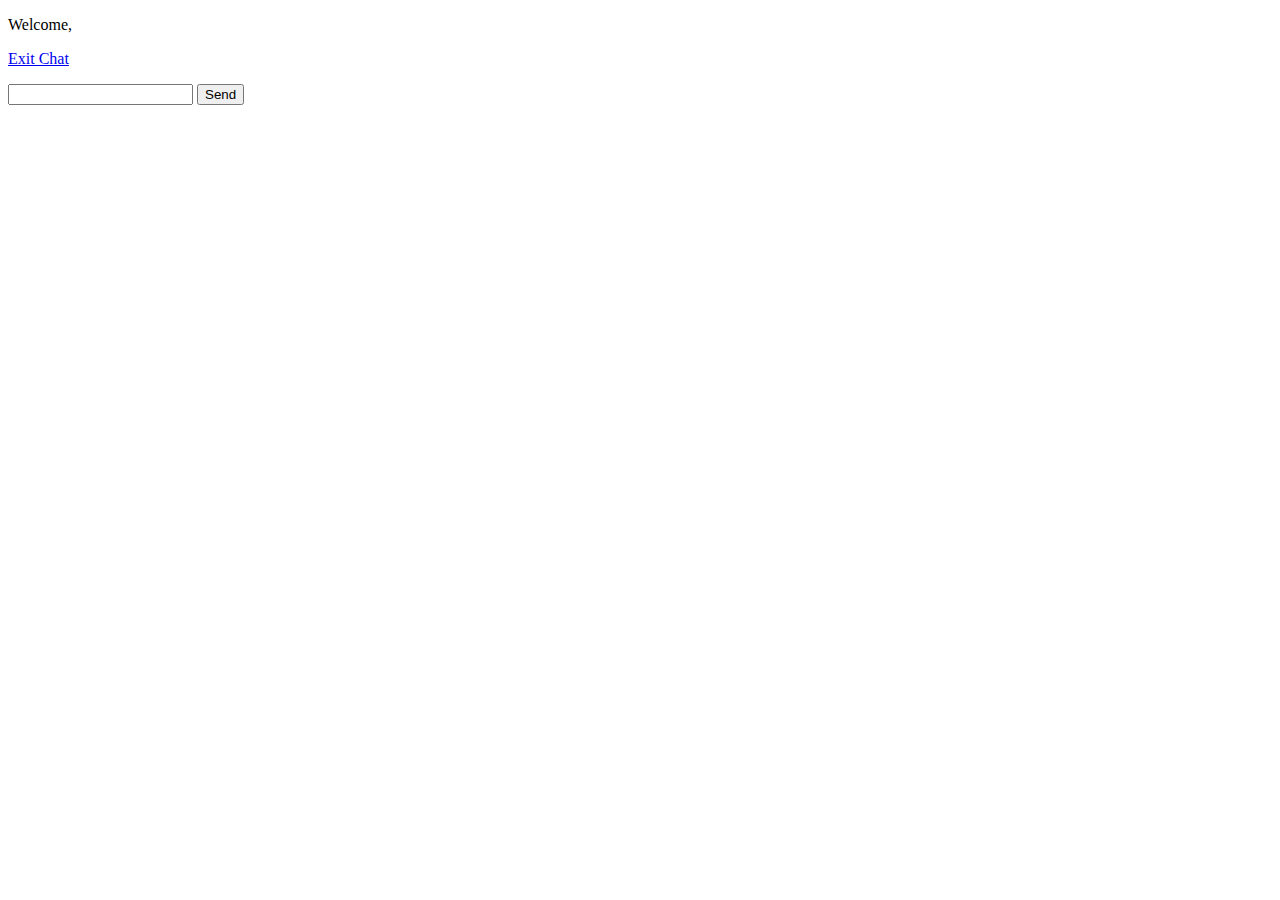
<file: index.html>
<!DOCTYPE html>
<html lang="en">
    <head>
        <meta charset="utf-8" />
 
        <title>Tuts+ Chat Application</title>
        <meta name="description" content="Tuts+ Chat Application" />
        <link rel="stylesheet" href="style.css" />
    </head>
    <body>
        <div id="wrapper">
            <div id="menu">
                <p class="welcome">Welcome, <b></b></p>
                <p class="logout"><a id="exit" href="#">Exit Chat</a></p>
            </div>
 
            <div id="chatbox"></div>
 
            <form name="message" action="">
                <input name="usermsg" type="text" id="usermsg" />
                <input name="submitmsg" type="submit" id="submitmsg" value="Send" />
            </form>
        </div>
        <script type="text/javascript" src="https://cdnjs.cloudflare.com/ajax/libs/jquery/3.5.1/jquery.min.js"></script>
        <script type="text/javascript">
            // jQuery Document
            $(document).ready(function () {});
        </script>
    </body>
</html>
</file>
<file: style.css>
:root {
  --dl-size-size-large: 144px;
  --dl-size-size-small: 48px;
  --dl-size-size-medium: 96px;
  --dl-size-size-xlarge: 192px;
  --dl-size-size-xsmall: 16px;
  --dl-space-space-unit: 16px;
  --dl-size-size-xxlarge: 288px;
  --dl-color-scheme-white: #FFFFFF;
  --dl-size-size-maxwidth: 1144px;
  --dl-radius-radius-round: 50%;
  --dl-color-scheme-green80: #105749ff;
  --dl-space-space-halfunit: 8px;
  --dl-space-space-sixunits: 96px;
  --dl-space-space-twounits: 32px;
  --dl-color-scheme-green100: #0c4237ff;
  --dl-color-scheme-orange80: #ffc78bff;
  --dl-color-scheme-yellow20: #fffef3ff;
  --dl-color-scheme-yellow80: #fff6a7ff;
  --dl-radius-radius-radius2: 2px;
  --dl-radius-radius-radius4: 4px;
  --dl-radius-radius-radius8: 8px;
  --dl-space-space-fiveunits: 80px;
  --dl-space-space-fourunits: 64px;
  --dl-color-scheme-orange100: #ffad61ff;
  --dl-radius-radius-radius16: 16px;
  --dl-space-space-eightunits: 128px;
  --dl-space-space-threeunits: 48px;
  --dl-color-scheme-lightgreen: #c7ff9bff;
  --dl-space-space-oneandhalfunits: 24px;
}
.button {
  color: var(--dl-color-scheme-green100);
  cursor: pointer;
  display: inline-block;
  padding: 12px 24px;
  border-color: var(--dl-color-scheme-green100);
  border-width: 2px;
  border-radius: 32px;
  background-color: var(--dl-color-scheme-white);
}
.input {
  color: var(--dl-color-scheme-green100);
  cursor: auto;
  padding: 0.5rem 1rem;
  border-color: var(--dl-color-scheme-green100);
  border-width: 1px;
  border-radius: 4px;
  background-color: var(--dl-color-scheme-white);
}
.textarea {
  color: var(--dl-color-scheme-green100);
  cursor: auto;
  padding: 0.5rem;
  border-color: var(--dl-color-scheme-green100);
  border-width: 1px;
  border-radius: 4px;
  background-color: var(--dl-color-scheme-white);
}
.list {
  width: 100%;
  margin: 1em 0px 1em 0px;
  display: block;
  padding: 0px 0px 0px 1.5rem;
  list-style-type: none;
  list-style-position: outside;
}
.list-item {
  display: list-item;
}
.teleport-show {
  display: flex !important;
}
.button-secondary {
  font-style: normal;
  transition: 0.3s;
  font-family: Lexend;
  font-weight: 500;
  line-height: 1;
  border-color: var(--dl-color-scheme-green80);
  margin-right: var(--dl-space-space-unit);
}
.button-secondary:hover {
  color: var(--dl-color-scheme-white);
  background-color: var(--dl-color-scheme-orange100);
}
.button-primary {
  color: var(--dl-color-scheme-white);
  font-style: normal;
  transition: 0.3s;
  font-family: Lexend;
  font-weight: 500;
  line-height: 1;
  border-color: var(--dl-color-scheme-green80);
  background-color: var(--dl-color-scheme-green80);
}
.button-primary:hover {
  color: var(--dl-color-scheme-green80);
  background-color: var(--dl-color-scheme-lightgreen);
}
.navbar-container {
  top: 0;
  width: 100%;
  display: flex;
  z-index: 1000;
  position: sticky;
  padding-top: var(--dl-space-space-oneandhalfunits);
  padding-bottom: var(--dl-space-space-oneandhalfunits);
  justify-content: center;
  background-color: var(--dl-color-scheme-white);
}
.navbar-burger-menu {
  display: none;
}
.max-width {
  width: 100%;
  display: flex;
  max-width: var(--dl-size-size-maxwidth);
  align-items: center;
  padding-left: var(--dl-space-space-oneandhalfunits);
  padding-right: var(--dl-space-space-oneandhalfunits);
  justify-content: space-between;
}
.button-gradient {
  display: flex;
  font-size: 18px;
  background: linear-gradient(90deg, #C7FF9B 0%, #FFF6A7 100%);
  font-style: normal;
  transition: 0.3s;
  align-items: center;
  font-weight: 700;
  line-height: 0.9;
  padding-top: 20px;
  border-color: transparent;
  margin-right: var(--dl-space-space-unit);
  padding-left: 32px;
  padding-right: 32px;
  padding-bottom: 20px;
}
.button-gradient:hover {
  color: var(--dl-color-scheme-white);
  background: unset;
  border-color: var(--dl-color-scheme-white);
}
.button-transparent {
  color: var(--dl-color-scheme-white);
  font-size: 18px;
  font-style: normal;
  transition: 0.3s;
  font-weight: 700;
  line-height: 0.9;
  padding-top: 20px;
  border-color: var(--dl-color-scheme-white);
  padding-left: 32px;
  padding-right: 32px;
  padding-bottom: 20px;
  background-color: transparent;
}
.button-transparent:hover {
  color: var(--dl-color-scheme-green80);
  background-color: var(--dl-color-scheme-lightgreen);
}
.section-container {
  width: 100%;
  display: flex;
  overflow: hidden;
  align-items: center;
  padding-top: var(--dl-space-space-eightunits);
  flex-direction: column;
  padding-bottom: var(--dl-space-space-eightunits);
}
.hero-container {
  padding-top: 0 !important;
  background-color: var(--dl-color-scheme-green80);
}
.bg-transparent {
  background-color: transparent;
}
.question-content {
  display: flex;
  overflow: hidden;
  max-height: 0;
  transition: 0.3s;
  align-items: flex-start;
  flex-direction: column;
}
.question {
  width: 100%;
  display: flex;
  align-items: center;
  padding-top: 20px;
  border-color: rgba(44, 39, 33, 0.08);
  border-width: 1px;
  padding-left: var(--dl-space-space-twounits);
  border-radius: 12px;
  margin-bottom: var(--dl-space-space-unit);
  padding-right: var(--dl-space-space-twounits);
  flex-direction: column;
  padding-bottom: 20px;
  justify-content: space-between;
  background-color: var(--dl-color-scheme-white);
}
.footer-column {
  width: 15%;
  display: flex;
  align-items: flex-start;
  margin-bottom: var(--dl-space-space-oneandhalfunits);
  flex-direction: column;
  justify-content: flex-start;
}
.before-Heading {
  font-size: 14px;
  font-style: normal;
  font-family: Urbanist;
  font-weight: 800;
  line-height: 1.15;
  letter-spacing: 0.12em;
  text-transform: uppercase;
  text-decoration: none;
}
.brand-Name {
  font-size: 20px;
  font-style: normal;
  font-family: Urbanist;
  font-weight: 800;
  line-height: 1.2;
  letter-spacing: 0.25em;
  text-transform: uppercase;
  text-decoration: none;
}
.navbar-Link {
  font-size: 16px;
  font-style: normal;
  font-family: Titillium Web;
  font-weight: 600;
  line-height: 1.5;
  text-transform: none;
  text-decoration: none;
}
.content {
  font-size: 16px;
  font-family: Titillium Web;
  font-weight: 400;
  line-height: 1.15;
  text-transform: none;
  text-decoration: none;
}

@media(max-width: 767px) {
  .navbar-burger-menu {
    display: flex;
  }
  .section-container {
    padding-top: var(--dl-space-space-fourunits);
    padding-bottom: var(--dl-space-space-fourunits);
  }
  .footer-column {
    width: 30%;
  }
}
@media(max-width: 479px) {
  .footer-column {
    width: 50%;
  }
}
</file>
